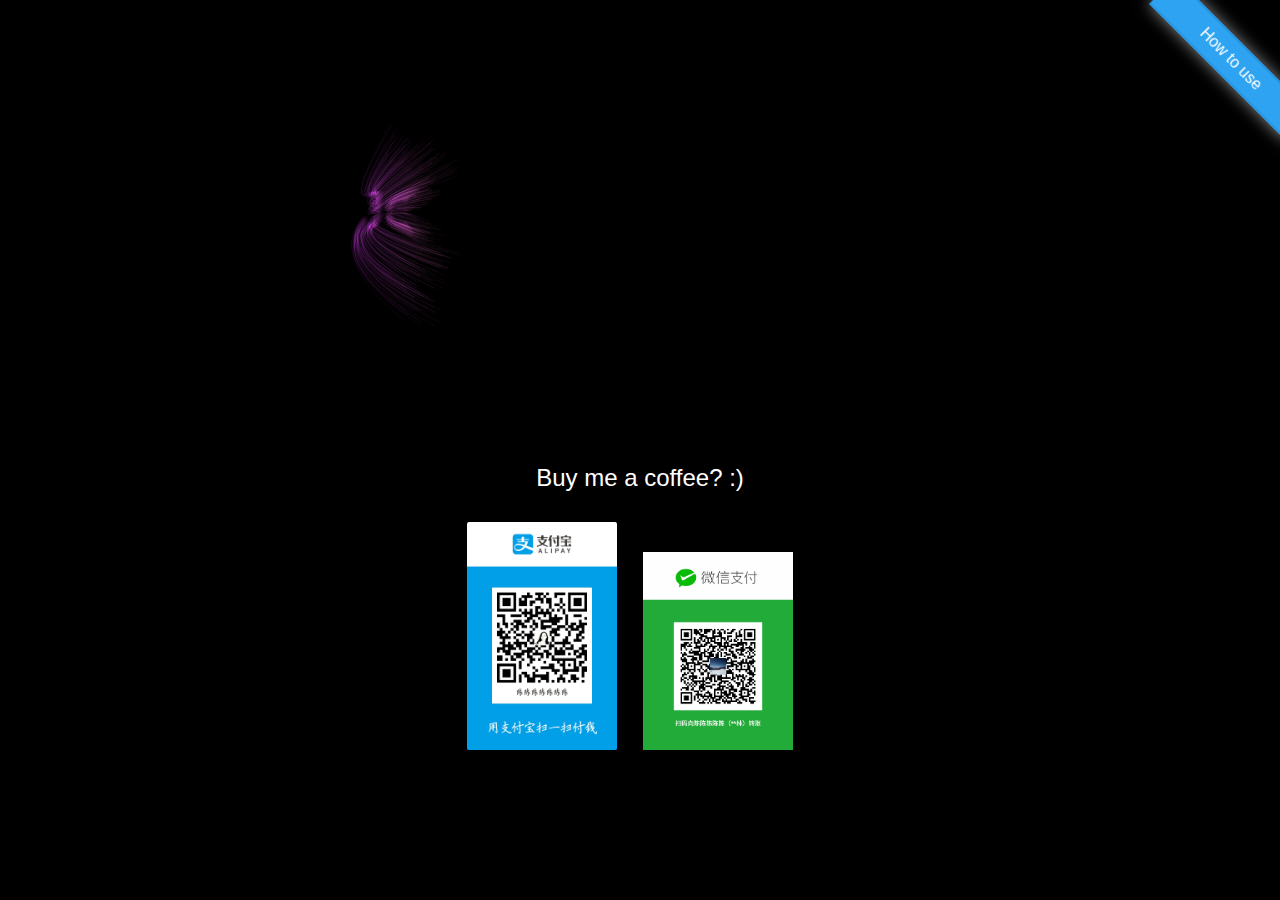
<file: src/main/resources/static/index.html>
<!DOCTYPE html>
<html lang="en">
<head>
    <meta charset="utf-8"/>
    <meta http-equiv="X-UA-Compatible" content="IE=edge"/>
    <meta name="description"
          content="IntelliJ IDEA,IDEA keygen,ReSharper keygen,ReSharper Cpp keygen,dotTrace keygen,dotMemory keygen,dotCover keygen,RubyMine keygen,PyCharm keygen,WebStorm keygen,PhpStorm keygen,AppCode keygen,CLion keygen"/>
    <meta name="keywords"
          content="IntelliJ IDEA,IDEA keygen,ReSharper keygen,ReSharper Cpp keygen,dotTrace keygen,dotMemory keygen,dotCover keygen,RubyMine keygen,PyCharm keygen,WebStorm keygen,PhpStorm keygen,AppCode keygen,CLion keygen"/>
    <meta name="viewport" content="width=device-width, initial-scale=1, maximum-scale=1, user-scalable=no"/>
    <meta name="renderer" content="webkit"/>
    <meta name="apple-mobile-web-app-capable" content="yes"/>
    <meta name="apple-mobile-web-app-status-bar-style" content="black"/>
    <meta name="apple-mobile-web-app-title" content=" JetBrains License Server IntelliJ IDEA keygen"/>
    <meta name="msapplication-TileColor" content="#0e90d2"/>
    <meta name="viewport"
          content="width=device-width, user-scalable=no, initial-scale=1.0, maximum-scale=1.0, minimum-scale=1.0">
    <meta http-equiv="X-UA-Compatible" content="ie=edge">
    <title>JetBrains License Server</title>
    <link rel="stylesheet" href="css/index.css">
</head>
<body>
<div class="container">
    <div class="ribbon"><a target="_blank" href="index2.html">How to use</a></div>
    <div>
        <canvas id="canvas"></canvas>
    </div>
    <div class="quote">Buy me a coffee? :)</div>
    <div class="quote">
        <img class="qr" title="alipay" src="images/alipay.jpg" width="150">
        <img class="qr" title="wechat" src="images/wechat.png" width="150">
    </div>
</div>
</body>
<script src="js/index.js"></script>
</html>
</file>
<file: src/main/resources/static/css/index.css>
@keyframes fadeIn{from{opacity:0;transform:scale(1.2)}to{opacity:1;transform:scale(1)}}*{box-sizing:border-box}html{font-size:100%}body{background-color:#000;font-family:-apple-system,BlinkMacSystemFont,"Segoe UI","Arial",sans-serif;-webkit-font-smoothing:antialiased;-moz-osx-font-smoothing:grayscale;-webkit-tap-highlight-color:red;overflow:hidden;color:#fff}::-moz-selection{color:#FFF;text-shadow:none;background-color:#000}::selection{color:#FFF;text-shadow:none;background-color:#000}html{font-family:sans-serif;-ms-text-size-adjust:100%;-webkit-text-size-adjust:100%}body{margin:0}audio,canvas,progress,video{display:inline-block;vertical-align:baseline}audio:not([controls]){display:none;height:0}[hidden],template{display:none}a{background-color:transparent}a:active,a:hover{outline:0}.o-background{top:50%;transform:translateY(-50%);position:absolute;left:0;z-index:10;width:100%;height:auto!important;-webkit-user-select:none;-moz-user-select:none;-ms-user-select:none;user-select:none;pointer-events:none;animation-name:fadeIn;animation-duration:5s;mix-blend-mode:color-dodge}@media screen and (min-width:60em){.o-background{transform:none;top:0;height:100%}}.o-background.click{transform:scale(1.2)}@media all and (-ms-high-contrast:none),(-ms-high-contrast:active){.o-background{z-index:0}}@media screen\0{.o-background{z-index:0}}.o-centering{display:-ms-flexbox;display:flex;height:100vh;width:100vw;z-index:10;-ms-flex-pack:center;justify-content:center;-ms-flex-align:center;align-items:center}.o-centering__content{position:relative}.c-balloon{position:relative;-webkit-user-select:none;-moz-user-select:none;-ms-user-select:none;user-select:none;cursor:default;mix-blend-mode:lighten;opacity:.8}.c-balloon__title{font-size:48px;color:#fff;letter-spacing:3px;margin-bottom:0;margin-top:0;font-weight:400}.c-balloon__text{font-size:15px;color:#c8cfd6;letter-spacing:2px;text-align:center;margin-top:8px}.c-balloon__text a{color:inherit}.c-displayLink{display:inline-block;text-decoration:none;position:relative;transition:color 300ms}.c-displayLink:before{content:"";position:absolute;background-color:currentColor;transition:all 300ms cubic-bezier(0.68,-0.55,0.265,1.55);height:1px;top:120%;opacity:.4;left:0;right:0}.c-displayLink:hover:before{top:-4px}.c-displayLink--pink:hover{color:#ea4c89}.c-displayLink--pink:before{background-color:#ea4c89}.c-displayLink--black:hover{color:#000}.c-displayLink--black:before{background-color:#000}.c-displayLink--green:before{background-color:#dfd}.c-displayLink--green:hover{color:#dfd}.c-displayLink--cyan:hover{color:#55acee}.c-displayLink--cyan:before{background-color:#55acee}.container{text-align:center;display:inline;vertical-align:middle}.quote{font-size:24px;margin:10px 0 0 0;color:white}.qr{margin:20px 20px 0 0}.ribbon{background-color:#2ea3f2;overflow:hidden;position:absolute;right:-3em;top:2.5em;-moz-transform:rotate(45deg);-webkit-transform:rotate(45deg);-moz-box-shadow:0 0 1em #888;-webkit-box-shadow:0 0 1em #888}.ribbon a{border:1px solid #228ddd;color:#fff;display:block;margin:.05em 0 .075em 0;padding:.5em 3.5em;text-align:center;text-decoration:none}
</file>
